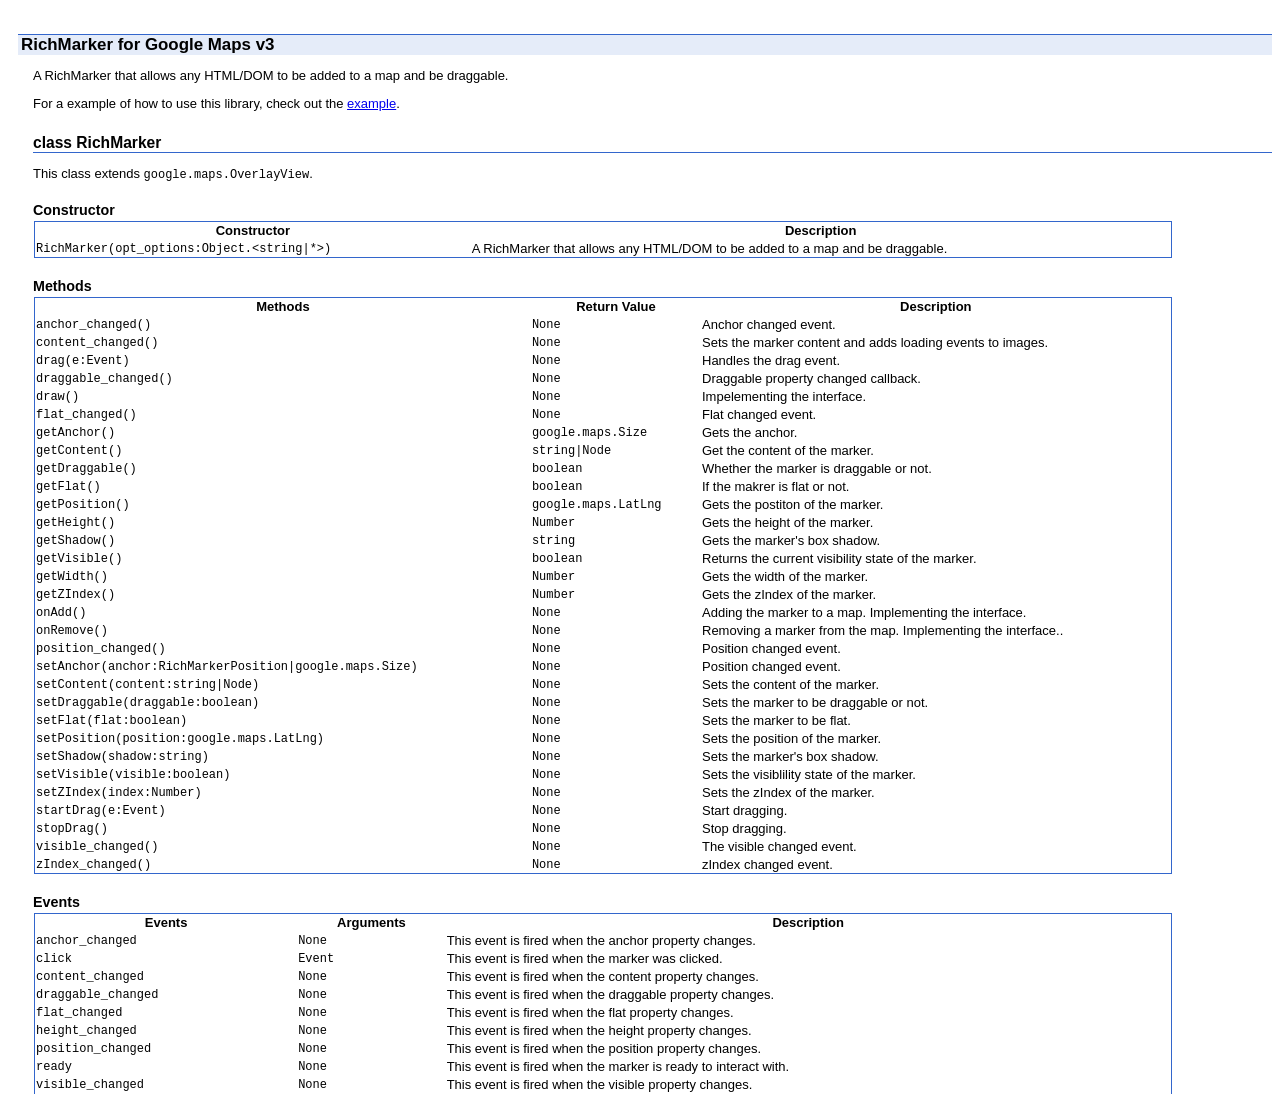
<file: public/bower_components/js-rich-marker/reference.html>
<!doctype html>
<html>
  <head>
    <meta charset="utf-8">
    <title>RichMarker for Google Maps v3 Reference</title>
    <style>
      body {
        font-family: arial, sans-serif;
        background-color: #fff;
        font-size: small;
        margin: 24px 8px 8px;
        color: #000;
      }
      h1, h2, h3, h4, h5 {
        font-weight: bold;
        margin-bottom: 0;
      }
      h2, h3, h4, h5 {
        margin-left: 25px;
      }
      h1 {
        font-size: 130%;
        margin: 2em 0 0 10px; 
        padding: 0 3px 0 3px;
        border-top: 1px solid;
        background-color: #e5ecf9;
        border-color: #3366CC;
      }
      h2 {
        font-size: 120%;
        margin-top: 1.5em;
        border-bottom: 1px solid;
        border-color: #3366CC;
      }
      h3 {
        font-size: 110%; 
        margin-top: 0.7em;
        position: relative;
        left: 0;
        top: 0.7em;
        z-index: 5; /*to avoid falling behind other elements due to lowered position*/
      }
      h4 {
        margin-top: .5em;
        font-size: 100%;
        font-weight: bold;
        position: relative;
        left: 0;
        top: 0.8em;
        z-index: 5; /*to avoid falling behind other elements due to lowered position*/
      }
      h5 {
        margin-top: 0.4em;
        font-size: 100%;
        font-weight: 100;
        font-style: italic;
        text-decoration: underline;
        position: relative;
        left: 0;
        top: 0.8em;
        z-index: 5; /*to avoid falling behind other elements due to lowered position*/
      }
      p {
        margin: 1em 0 0 25px;
        padding: 0;
      }
      table {
        border: 1px solid;
        border-color: #3366CC;
        border-spacing:0;
        margin: 1em 0 0 26px;
        border-collapse: collapse;
        clear: right;
      }
      pre {
        margin-left: 2em;
      }
      ol, ul {
        margin-left: 2em;
      }
    </style>

    <script>
      var _gaq = _gaq || [];
      _gaq.push(['_setAccount', 'UA-12846745-20']);
      _gaq.push(['_trackPageview']);

      (function() {
        var ga = document.createElement('script'); ga.type = 'text/javascript'; ga.async = true;
        ga.src = ('https:' === document.location.protocol ? 'https://ssl' : 'http://www') + '.google-analytics.com/ga.js';
        var s = document.getElementsByTagName('script')[0]; s.parentNode.insertBefore(ga, s);
      })();
    </script>
  </head>
  <body>
    <h1>RichMarker for Google Maps v3</h1>
    <p>A RichMarker that allows any HTML/DOM to be added to a map and be draggable.</p>
    <p>For a example of how to use this library, check out the <a
      href="examples/richmarker.html">example</a>.</p>
      <h2><a name="RichMarker"></a>class RichMarker</h2>
      <p>This class extends <code>google.maps.OverlayView</code>.</p>
        <h3>Constructor</h3>
        <table summary="class RichMarker - Constructor" width="90%">

          <tbody>
            <tr>
              <th>Constructor</th>
              <th>Description</th>
            </tr>
              <tr class="odd">
                <td><code>RichMarker(<span class="type">opt_options:Object.&lt;string|*&gt;</span>)</code></td>
                <td>A RichMarker that allows any HTML/DOM to be added to a map and be draggable.</td>
              </tr>
          </tbody>
        </table>

        <h3>Methods</h3>
        <table summary="class RichMarker - Methods" width="90%">
          <thead>
            <tr>
              <th>Methods</th>
              <th>Return&nbsp;Value</th>
              <th>Description</th>
            </tr>
          </thead>
          <tbody>
            <tr>
              <td><code>anchor_changed()</code></td>
              <td><code>None</code></td>
              <td>Anchor changed event.</td>
            </tr>
            <tr>
              <td><code>content_changed()</code></td>
              <td><code>None</code></td>
              <td>Sets the marker content and adds loading events to images.</td>
            </tr>
            <tr>
              <td><code>drag(<span class="type">e:Event</span>)</code></td>
              <td><code>None</code></td>
              <td>Handles the drag event.</td>
            </tr>
            <tr>
              <td><code>draggable_changed()</code></td>
              <td><code>None</code></td>
              <td>Draggable property changed callback.</td>
            </tr>
            <tr>
              <td><code>draw()</code></td>
              <td><code>None</code></td>
              <td>Impelementing the interface. </td>
            </tr>
            <tr>
              <td><code>flat_changed()</code></td>
              <td><code>None</code></td>
              <td>Flat changed event. </td>
            </tr>
            <tr>
              <td><code>getAnchor()</code></td>
              <td><code>google.maps.Size</code></td>
              <td>Gets the anchor.</td>
            </tr>
            <tr>
              <td><code>getContent()</code></td>
              <td><code>string|Node</code></td>
              <td>Get the content of the marker.</td>
            </tr>
            <tr>
              <td><code>getDraggable()</code></td>
              <td><code>boolean</code></td>
              <td> Whether the marker is draggable or not.</td>
            </tr>
             <tr>
              <td><code>getFlat()</code></td>
              <td><code>boolean</code></td>
              <td> If the makrer is flat or not.</td>
            </tr>
            <tr>
              <td><code>getPosition()</code></td>
              <td><code>google.maps.LatLng</code></td>
              <td>Gets the postiton of the marker.</td>
            </tr>
            <tr>
              <td><code>getHeight()</code></td>
              <td><code>Number</code></td>
              <td>Gets the height of the marker.</td>
            </tr>
            <tr>
              <td><code>getShadow()</code></td>
              <td><code>string</code></td>
              <td>Gets the marker's box shadow.</td>
            </tr>
            <tr>
              <td><code>getVisible()</code></td>
              <td><code>boolean</code></td>
              <td>Returns the current visibility state of the marker. </td>
            </tr>
            <tr>
              <td><code>getWidth()</code></td>
              <td><code>Number</code></td>
              <td>Gets the width of the marker.</td>
            </tr>
            <tr>
              <td><code>getZIndex()</code></td>
              <td><code>Number</code></td>
              <td>Gets the zIndex of the marker.</td>
            </tr>
            <tr>
              <td><code>onAdd()</code></td>
              <td><code>None</code></td>
              <td> Adding the marker to a map. Implementing the interface.</td>
            </tr>
            <tr>
              <td><code>onRemove()</code></td>
              <td><code>None</code></td>
              <td>Removing a marker from the map. Implementing the interface..</td>
            </tr>
            <tr>
              <td><code>position_changed()</code></td>
              <td><code>None</code></td>
              <td>Position changed event.</td>
            </tr>
            <tr>
              <td><code>setAnchor(<span class="type">anchor:RichMarkerPosition|google.maps.Size</span>)</code></td>
              <td><code>None</code></td>
              <td>Position changed event.</td>
            </tr>
            <tr>
              <td><code>setContent(<span class="type">content:string|Node</span>)</code></td>
              <td><code>None</code></td>
              <td> Sets the content of the marker.</td>
            </tr>
            <tr>
              <td><code>setDraggable(<span class="type">draggable:boolean</span>)</code></td>
              <td><code>None</code></td>
              <td>Sets the marker to be draggable or not.</td>
            </tr>
            <tr>
              <td><code>setFlat(<span class="type">flat:boolean</span>)</code></td>
              <td><code>None</code></td>
              <td>Sets the marker to be flat.</td>
            </tr>
            <tr>
              <td><code>setPosition(<span class="type">position:google.maps.LatLng</span>)</code></td>
              <td><code>None</code></td>
              <td>Sets the position of the marker.</td>
            </tr>
            <tr>
              <td><code>setShadow(<span class="type">shadow:string</span>)</code></td>
              <td><code>None</code></td>
              <td> Sets the marker's box shadow.</td>
            </tr>
            <tr>
              <td><code>setVisible(<span class="type">visible:boolean</span>)</code></td>
              <td><code>None</code></td>
              <td> Sets the visiblility state of the marker.</td>
            </tr>
           <tr>
              <td><code>setZIndex(<span class="type">index:Number</span>)</code></td>
              <td><code>None</code></td>
              <td>Sets the zIndex of the marker.</td>
             </tr>
             <tr>
              <td><code>startDrag(<span class="type">e:Event</span>)</code></td>
              <td><code>None</code></td>
              <td>Start dragging.</td>
            </tr>
            <tr>
              <td><code>stopDrag()</code></td>
              <td><code>None</code></td>
              <td>Stop dragging.</td>
            </tr>
             <tr>
              <td><code>visible_changed()</code></td>
              <td><code>None</code></td>
              <td> The visible changed event.</td>
            </tr>
            <tr>
              <td><code>zIndex_changed()</code></td>
              <td><code>None</code></td>
              <td>zIndex changed event.</td>
            </tr>
          </tbody>
        </table>

        <h3>Events</h3>
        <table summary="class RichMarker - Events" width="90%">
          <thead>
            <tr>
              <th>Events</th>
              <th>Arguments</th>
              <th>Description</th>
            </tr>
          </thead>
          <tbody>
            <tr>
              <td><code>anchor_changed</code></td>
              <td><code>None</code></td>
              <td>This event is fired when the anchor property changes.</td>
            </tr>
            <tr>
              <td><code>click</code></td>
              <td><code>Event</code></td>
              <td>This event is fired when the marker was clicked.</td>
            </tr>
            <tr>
              <td><code>content_changed</code></td>
              <td><code>None</code></td>
              <td>This event is fired when the content property changes.</td>
            </tr>
            <tr>
              <td><code>draggable_changed</code></td>
              <td><code>None</code></td>
              <td>This event is fired when the draggable property changes.</td>
            </tr>
            <tr>
              <td><code>flat_changed</code></td>
              <td><code>None</code></td>
              <td>This event is fired when the flat property changes.</td>
            </tr>
            <tr>
              <td><code>height_changed</code></td>
              <td><code>None</code></td>
              <td>This event is fired when the height property changes.</td>
            </tr>
            <tr>
              <td><code>position_changed</code></td>
              <td><code>None</code></td>
              <td>This event is fired when the position property changes.</td>
            </tr>
            <tr>
              <td><code>ready</code></td>
              <td><code>None</code></td>
              <td>This event is fired when the marker is ready to interact with.</td>
            </tr>
             <tr>
              <td><code>visible_changed</code></td>
              <td><code>None</code></td>
              <td>This event is fired when the visible property changes.</td>
            </tr>
            <tr>
              <td><code>width_changed</code></td>
              <td><code>None</code></td>
              <td>This event is fired when the width property changes.</td>
            </tr>
            <tr>
              <td><code>zIndex_changed</code></td>
              <td><code>None</code></td>
              <td>This event is fired when the zIndex property changes.</td>
            </tr>
          </tbody>
        </table>
  </body>
</html>
</file>
